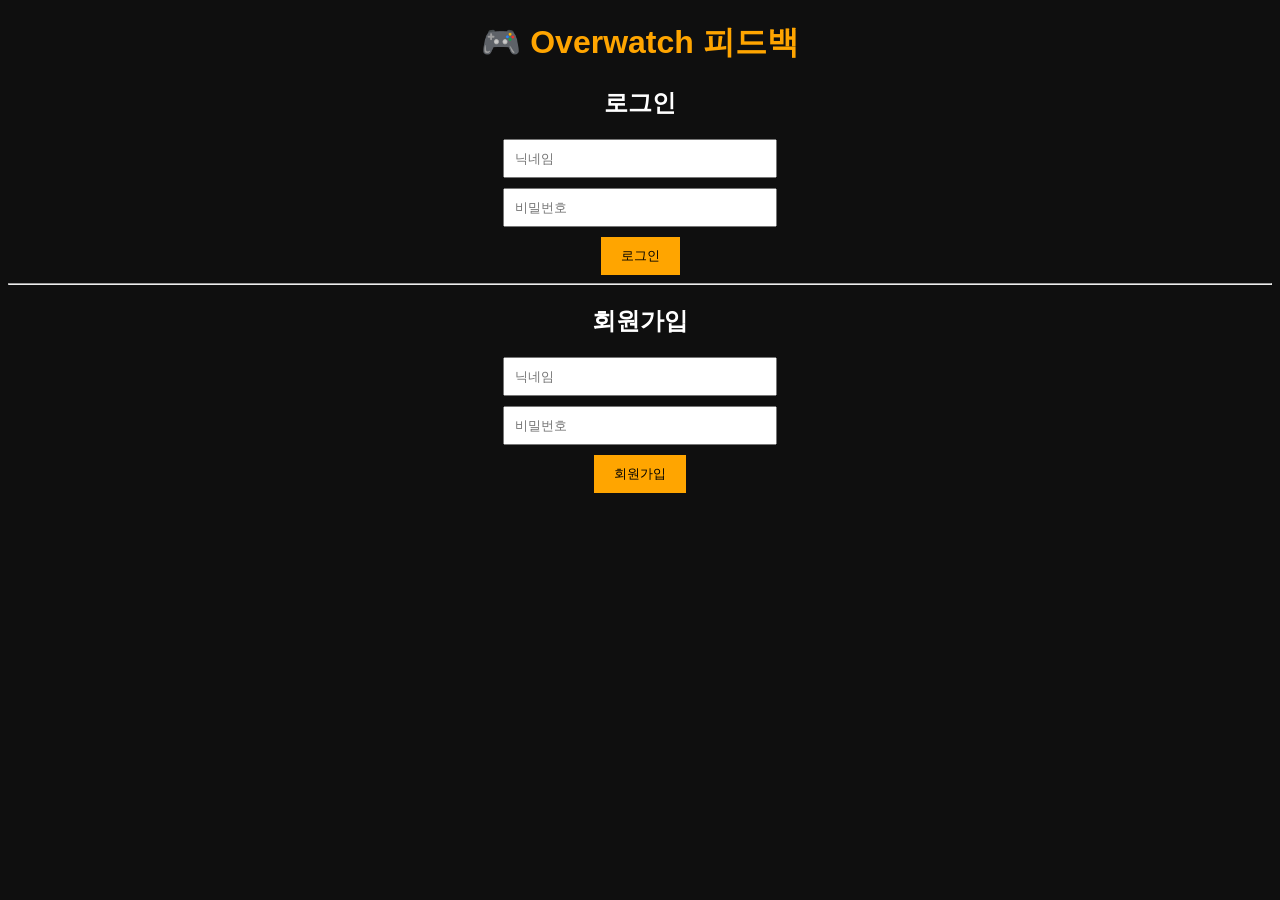
<file: index.html>
<!DOCTYPE html>
<html lang="ko">
<head>
<meta charset="UTF-8">
<title>Overwatch 피드백</title>
<link rel="stylesheet" href="style.css">
</head>
<body>

<script>
// 로그인 체크
let loginUser = localStorage.getItem("loginUser")
if(!loginUser){ location.href="login.html" }
</script>

<h1>🎮 피드백 작성</h1>

<button onclick="logout()">🚪 로그아웃</button>

<div class="form">
<input type="text" id="name" value="" disabled>
<select id="hero">
<option>포지션 선택</option>
<option>탱커</option>
<option>딜러</option>
<option>힐러</option>
</select>
<textarea id="feedback" placeholder="리플코드 및 상세내용을 작성해주세요."></textarea>
<button onclick="addFeedback()">제출</button>
</div>

<button class="mail-toggle" onclick="toggleMail()">📩 메일함</button>
<div id="userMail" class="hidden"></div>

<script>
document.getElementById("name").value = loginUser

function logout(){
    localStorage.removeItem("loginUser")
    location.href="login.html"
}

function toggleMail(){
    document.getElementById("userMail").classList.toggle("hidden")
}

function addFeedback(){
    let name = loginUser
    let hero = document.getElementById("hero").value
    let feedback = document.getElementById("feedback").value

    if(!hero || !feedback){ alert("모든 항목을 입력하세요"); return }

    let messages = JSON.parse(localStorage.getItem("messages")) || []
    messages.push({id:Date.now(),sender:name,hero:hero,content:feedback,reply:"",read:false})
    localStorage.setItem("messages",JSON.stringify(messages))
    alert("피드백 제출 완료!")
    document.getElementById("feedback").value=""
    loadUserMail()
}

// 사용자 메일함
function loadUserMail(){
    let container = document.getElementById("userMail")
    let messages = JSON.parse(localStorage.getItem("messages")) || []
    container.innerHTML = "<h3>📬 내 메일함</h3>"
    messages.filter(m=>m.sender===loginUser).forEach(m=>{
        let div = document.createElement("div")
        div.className="feedback"
        div.innerHTML = `<strong>🎯 ${m.hero}</strong><p>${m.content.substring(0,30)}...</p>`
        div.onclick = ()=>{
            container.innerHTML = `
                <h3>📩 메일 상세</h3>
                <p><b>영웅:</b> ${m.hero}</p>
                <p><b>내용:</b> ${m.content}</p>
                <hr>
                <h3>✉ 관리자 답장</h3>
                <p>${m.reply || "답장이 없습니다."}</p>
                <br>
                <button onclick="loadUserMail()">← 뒤로가기</button>
            `
        }
        container.appendChild(div)
    })
}

loadUserMail()
</script>

</body>
</html>
</file>
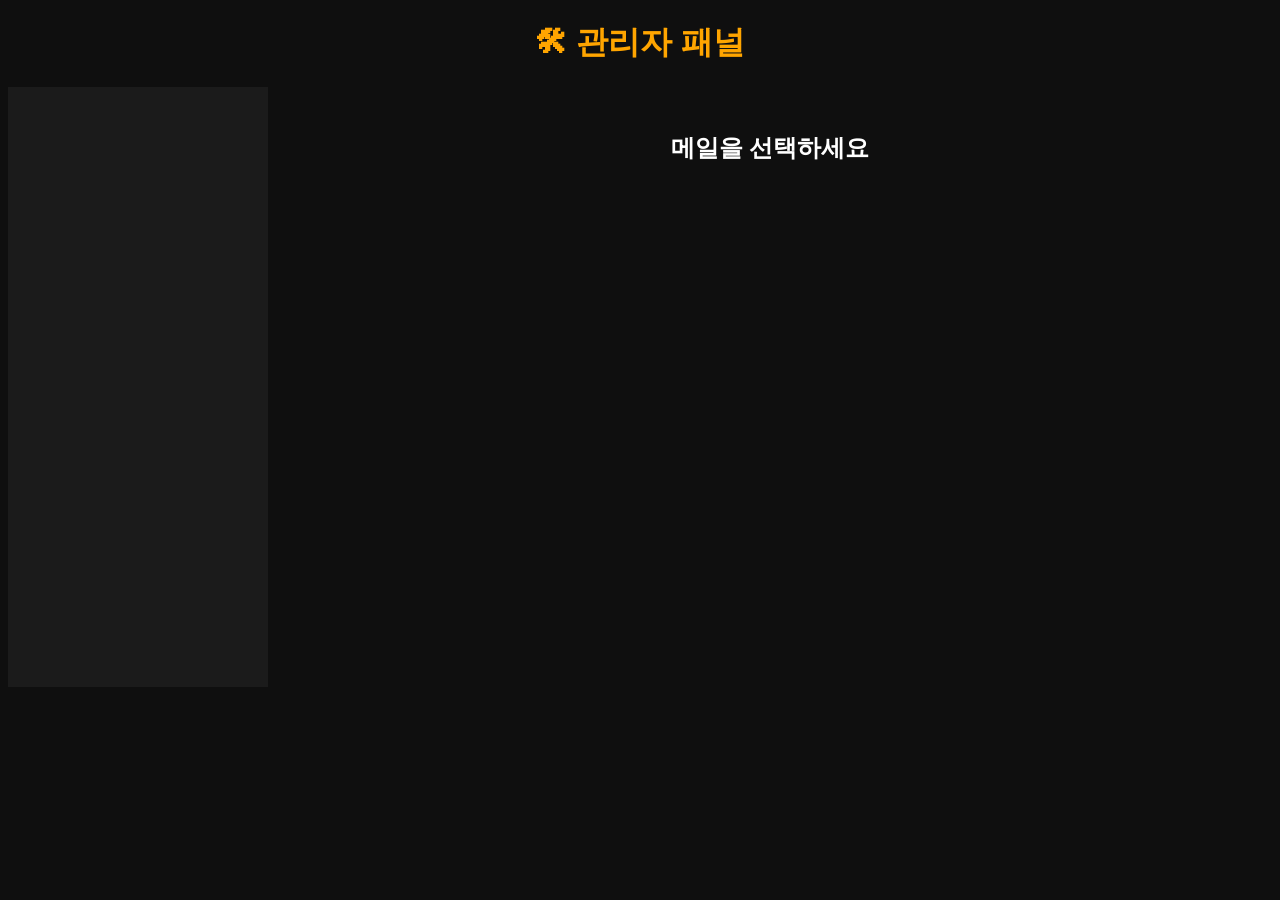
<file: admin.html>
<!DOCTYPE html>
<html lang="ko">
<head>
<meta charset="UTF-8">
<title>관리자 패널</title>
<link rel="stylesheet" href="style.css">
</head>
<body>

<h1>🛠 관리자 패널</h1>
<div class="mail-container">
    <div class="mail-list" id="mailList"></div>
    <div class="mail-view" id="mailView"><h2>메일을 선택하세요</h2></div>
</div>

<script>
let messages = JSON.parse(localStorage.getItem("messages")) || []
let list = document.getElementById("mailList")
let view = document.getElementById("mailView")

function loadMail(){
    messages = JSON.parse(localStorage.getItem("messages")) || []
    list.innerHTML=""
    messages.forEach((m)=>{
        let item = document.createElement("div")
        item.className="mail-item"
        let status = m.reply ? "✅ 답변완료" : "⏳ 검토중"
        item.innerHTML = `<strong>${m.sender}</strong><br>${m.hero}<br><small>${status}</small>`
        item.onclick = ()=>{
            view.innerHTML = `
                <h2>🎯 ${m.hero}</h2>
                <p><b>작성자:</b> ${m.sender}</p>
                <p>${m.content}</p>
                <hr>
                <h3>✉ 답장 작성</h3>
                <textarea id="replyText">${m.reply||""}</textarea><br>
                <button onclick="reply(${m.id})">답장 저장</button>
                <button onclick="deleteMail(${m.id})">삭제</button>
            `
        }
        list.appendChild(item)
    })
}

function reply(id){
    let text = document.getElementById("replyText").value
    messages = messages.map(m=>{ if(m.id===id){ m.reply=text; m.read=true } return m })
    localStorage.setItem("messages",JSON.stringify(messages))
    alert("답장 저장 완료")
    loadMail()
}

function deleteMail(id){
    if(!confirm("삭제하시겠습니까?")) return
    messages = messages.filter(m=>m.id!==id)
    localStorage.setItem("messages",JSON.stringify(messages))
    loadMail()
    view.innerHTML="<h2>삭제됨</h2>"
}

loadMail()
</script>

</body>
</html>
</file>
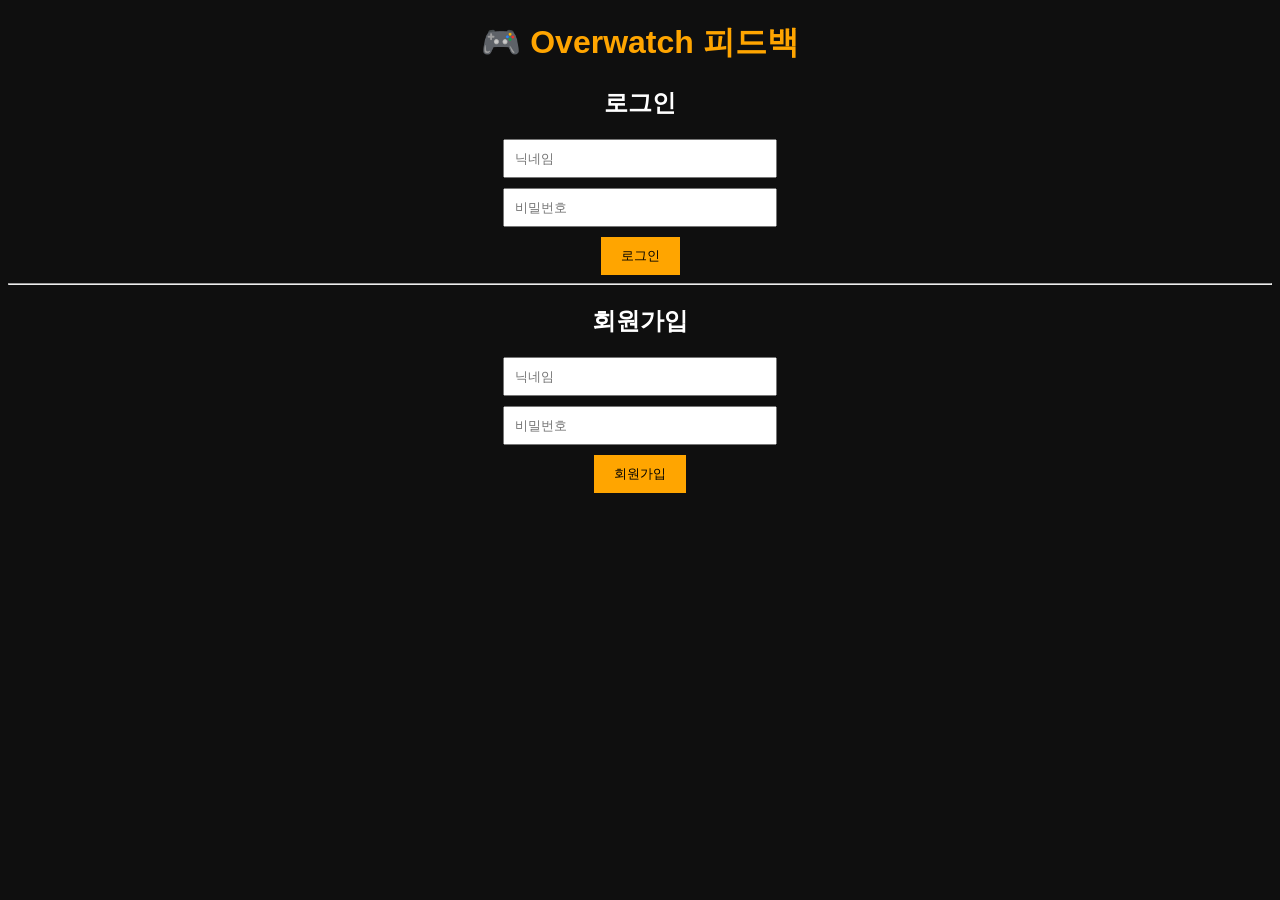
<file: login.html>
<!DOCTYPE html>
<html lang="ko">
<head>
<meta charset="UTF-8">
<title>커뮤니티 로그인/회원가입</title>
<link rel="stylesheet" href="style.css">
</head>
<body>

<h1>🎮 Overwatch 피드백</h1>

<h2>로그인</h2>
<input type="text" id="loginUser" placeholder="닉네임">
<input type="password" id="loginPw" placeholder="비밀번호">
<button onclick="login()">로그인</button>

<hr>

<h2>회원가입</h2>
<input type="text" id="signupUser" placeholder="닉네임">
<input type="password" id="signupPw" placeholder="비밀번호">
<button onclick="signup()">회원가입</button>

<script>
// 회원 DB (localStorage)
let users = JSON.parse(localStorage.getItem("users")) || []

function signup(){
    let user = document.getElementById("signupUser").value
    let pw = document.getElementById("signupPw").value

    if(!user || !pw){ alert("정보를 입력하세요"); return }

    if(users.some(u=>u.username===user)){ alert("이미 존재하는 닉네임입니다"); return }

    users.push({username:user,password:pw})
    localStorage.setItem("users",JSON.stringify(users))
    alert("회원가입 완료! 로그인하세요.")
}

function login(){
    let user = document.getElementById("loginUser").value
    let pw = document.getElementById("loginPw").value

    if(!user || !pw){ alert("정보를 입력하세요"); return }

    let u = users.find(u=>u.username===user && u.password===pw)
    if(!u){ alert("닉네임 또는 비밀번호가 틀립니다"); return }

    localStorage.setItem("loginUser",user)
    location.href="index.html"
}
</script>

</body>

</html>
</file>
<file: style.css>
body{
font-family: Arial;
background:#111;
color:white;
text-align:center;
}

h1{
color:orange;
}

.form{
margin:20px;
}

input,select,textarea{
display:block;
margin:10px auto;
padding:10px;
width:250px;
}

textarea{
height:100px;
}

button{
padding:10px 20px;
background:orange;
border:none;
cursor:pointer;
}

.feedback{
background:#222;
margin:10px auto;
padding:10px;
width:300px;
border-radius:10px;
}
.mail-container{
display:flex;
height:500px;
}

.mail-list{
width:250px;
background:#222;
overflow-y:auto;
}

.mail-item{
padding:10px;
border-bottom:1px solid #444;
cursor:pointer;
}

.mail-item:hover{
background:#333;
}

.mail-view{
flex:1;
padding:20px;
background:#111;
}
.mail-container{
display:flex;
height:600px;
}

.mail-list{
width:260px;
background:#1b1b1b;
overflow-y:auto;
}

.mail-item{
padding:15px;
border-bottom:1px solid #333;
cursor:pointer;
transition:0.2s;
}

.mail-item:hover{
background:#333;
}

.mail-view{
flex:1;
padding:25px;
background:#0f0f0f;
}

textarea{
width:90%;
height:140px;
padding:10px;
background:#111;
color:white;
border:1px solid #444;
}
#userMail{
position:absolute;
top:20px;
left:20px;
width:250px;
background:#1b1b1b;
padding:10px;
border-radius:10px;
}
#userMail{
position:fixed;
top:0;
left:0;
width:260px;
height:100vh;
background:#1b1b1b;
padding:15px;
overflow-y:auto;
transition:0.3s;
z-index:100;
}

#userMail.hidden{
transform:translateX(-260px);
}

.mail-toggle{
position:fixed;
top:15px;
left:15px;
padding:8px 15px;
background:orange;
border:none;
cursor:pointer;
z-index:101;
}

.feedback{
padding:10px;
margin:8px 0;
background:#222;
border-radius:8px;
font-size:14px;
}
#userMail.hidden{
transform:translateX(-260px);
}
body{
background:#0f0f0f;
color:white;
font-family:Arial;
}

.admin-layout{
display:flex;
height:100vh;
}

.sidebar{
width:220px;
background:#1a1a1a;
padding:20px;
}

.sidebar button{
display:block;
width:100%;
margin:10px 0;
padding:10px;
background:orange;
border:none;
cursor:pointer;
}

.panel{
flex:1;
padding:30px;
overflow-y:auto;
}

.feedback{
background:#1b1b1b;
padding:15px;
margin:15px 0;
border-radius:10px;
}
</file>
